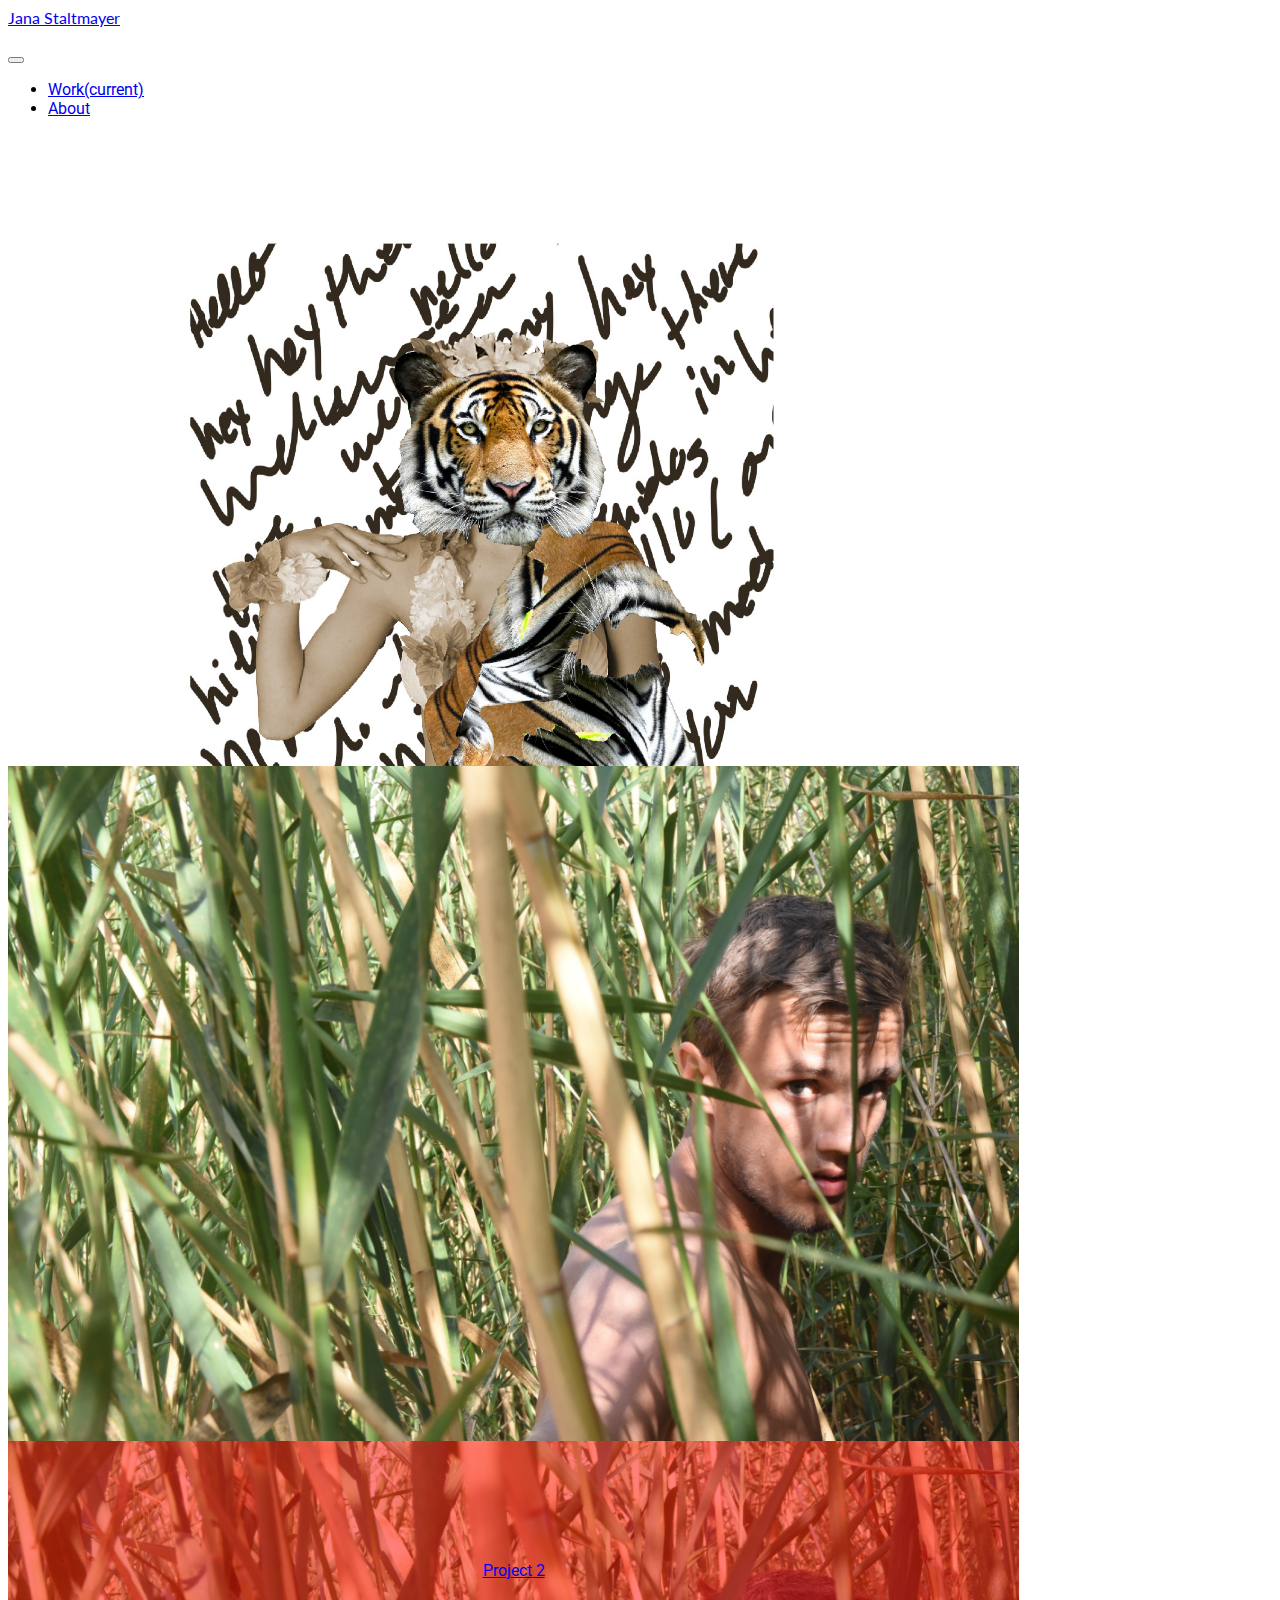
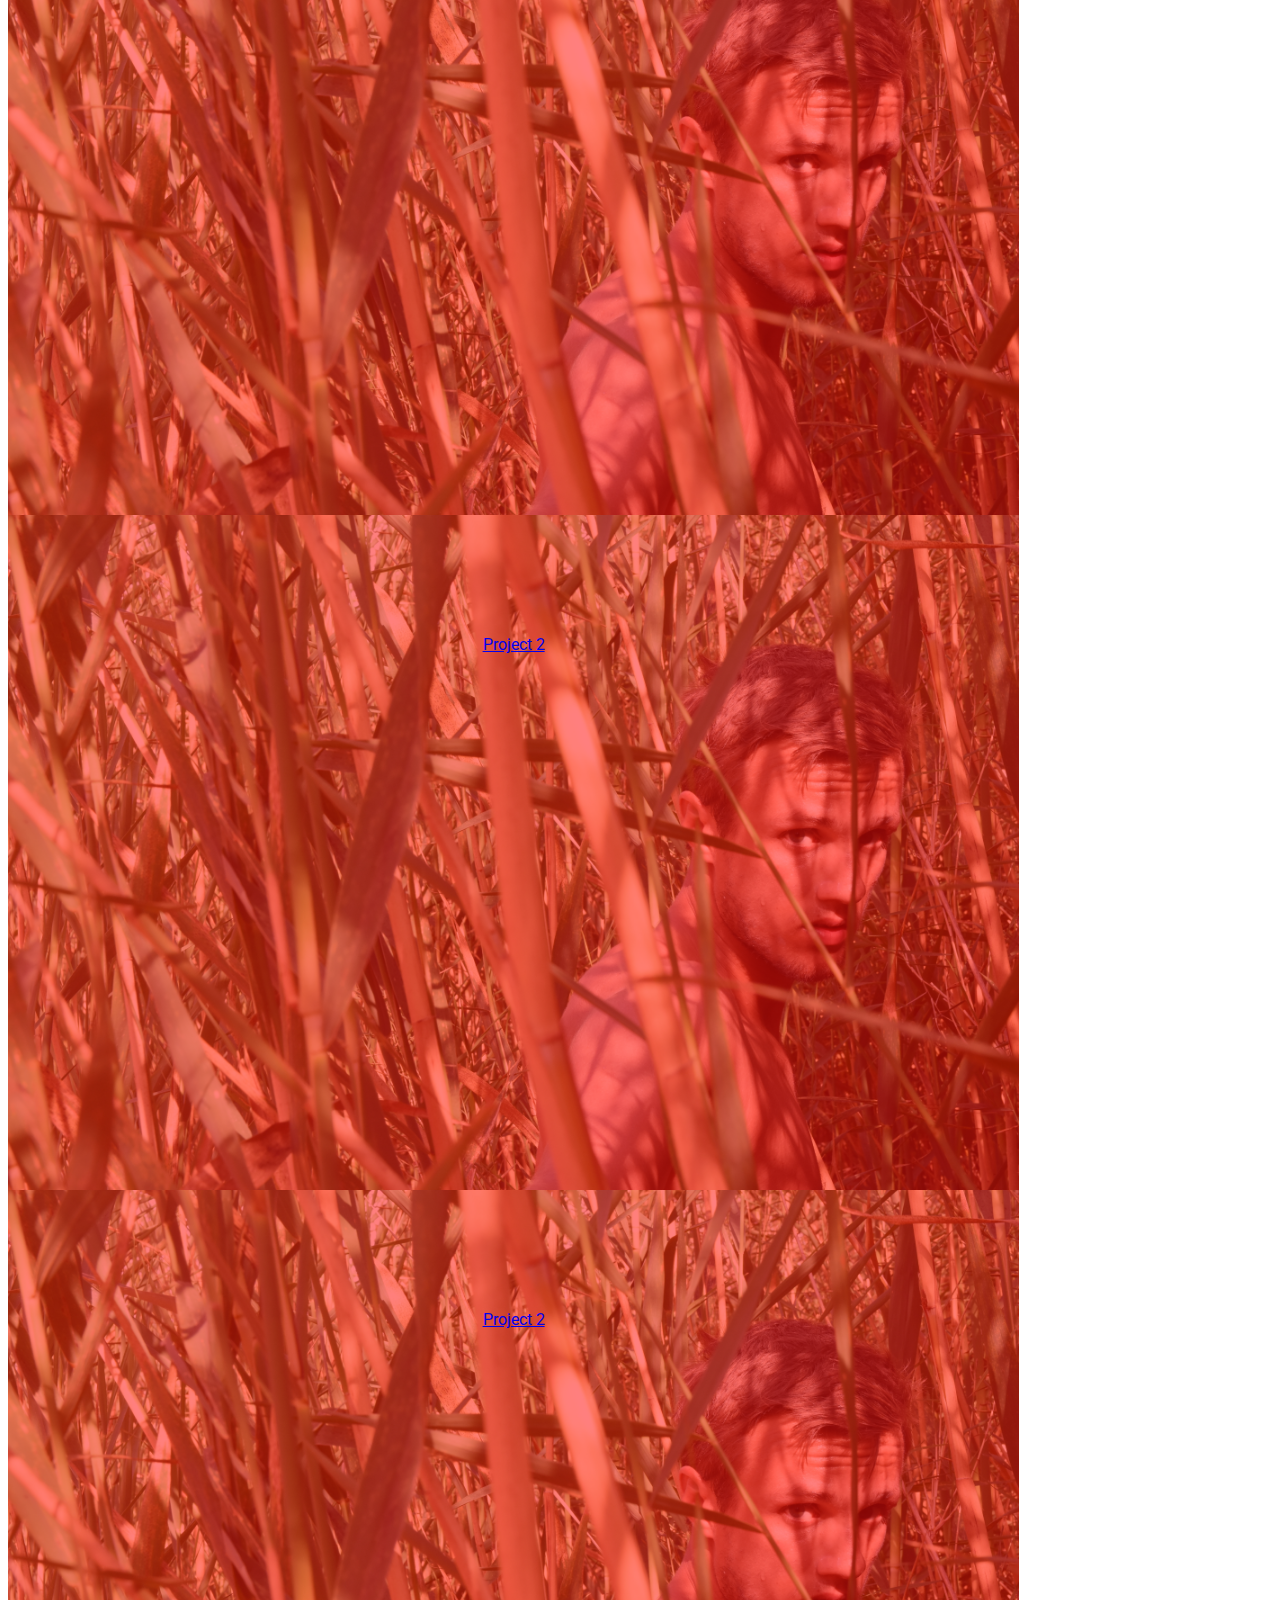
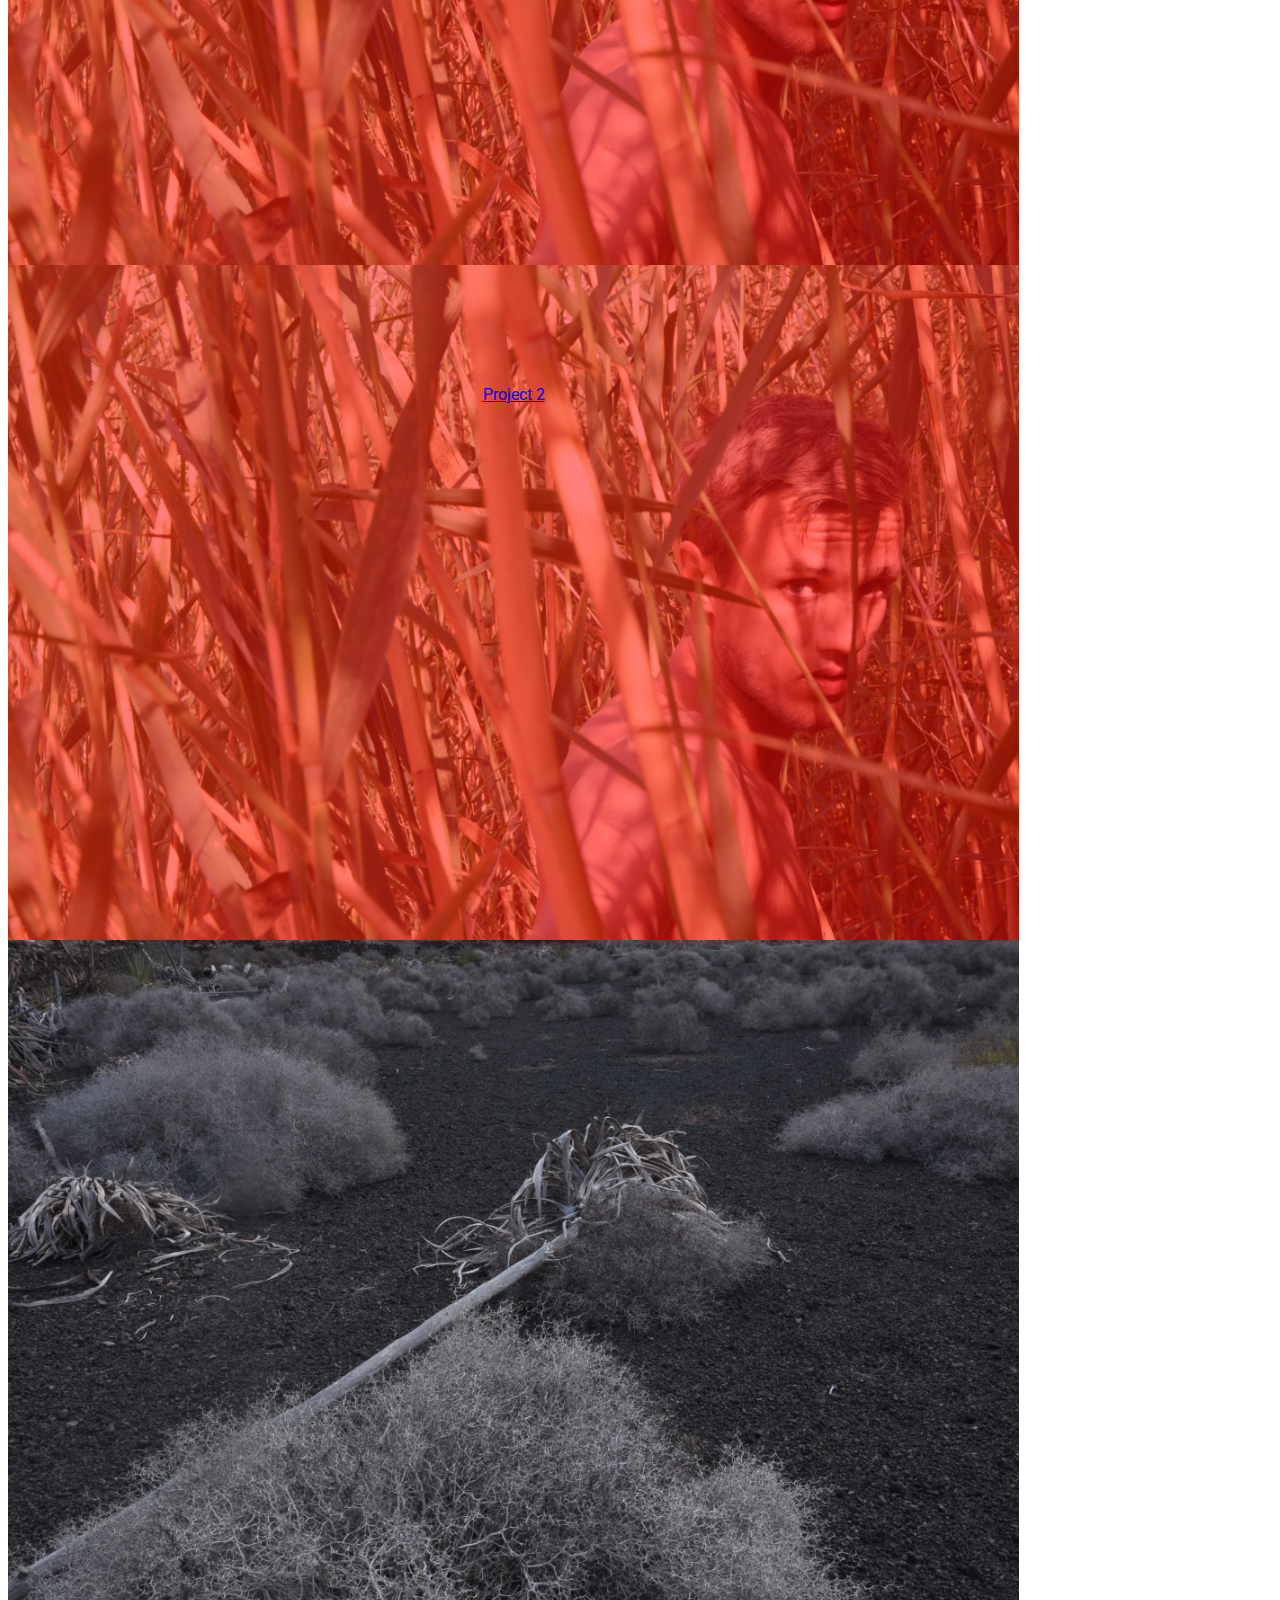
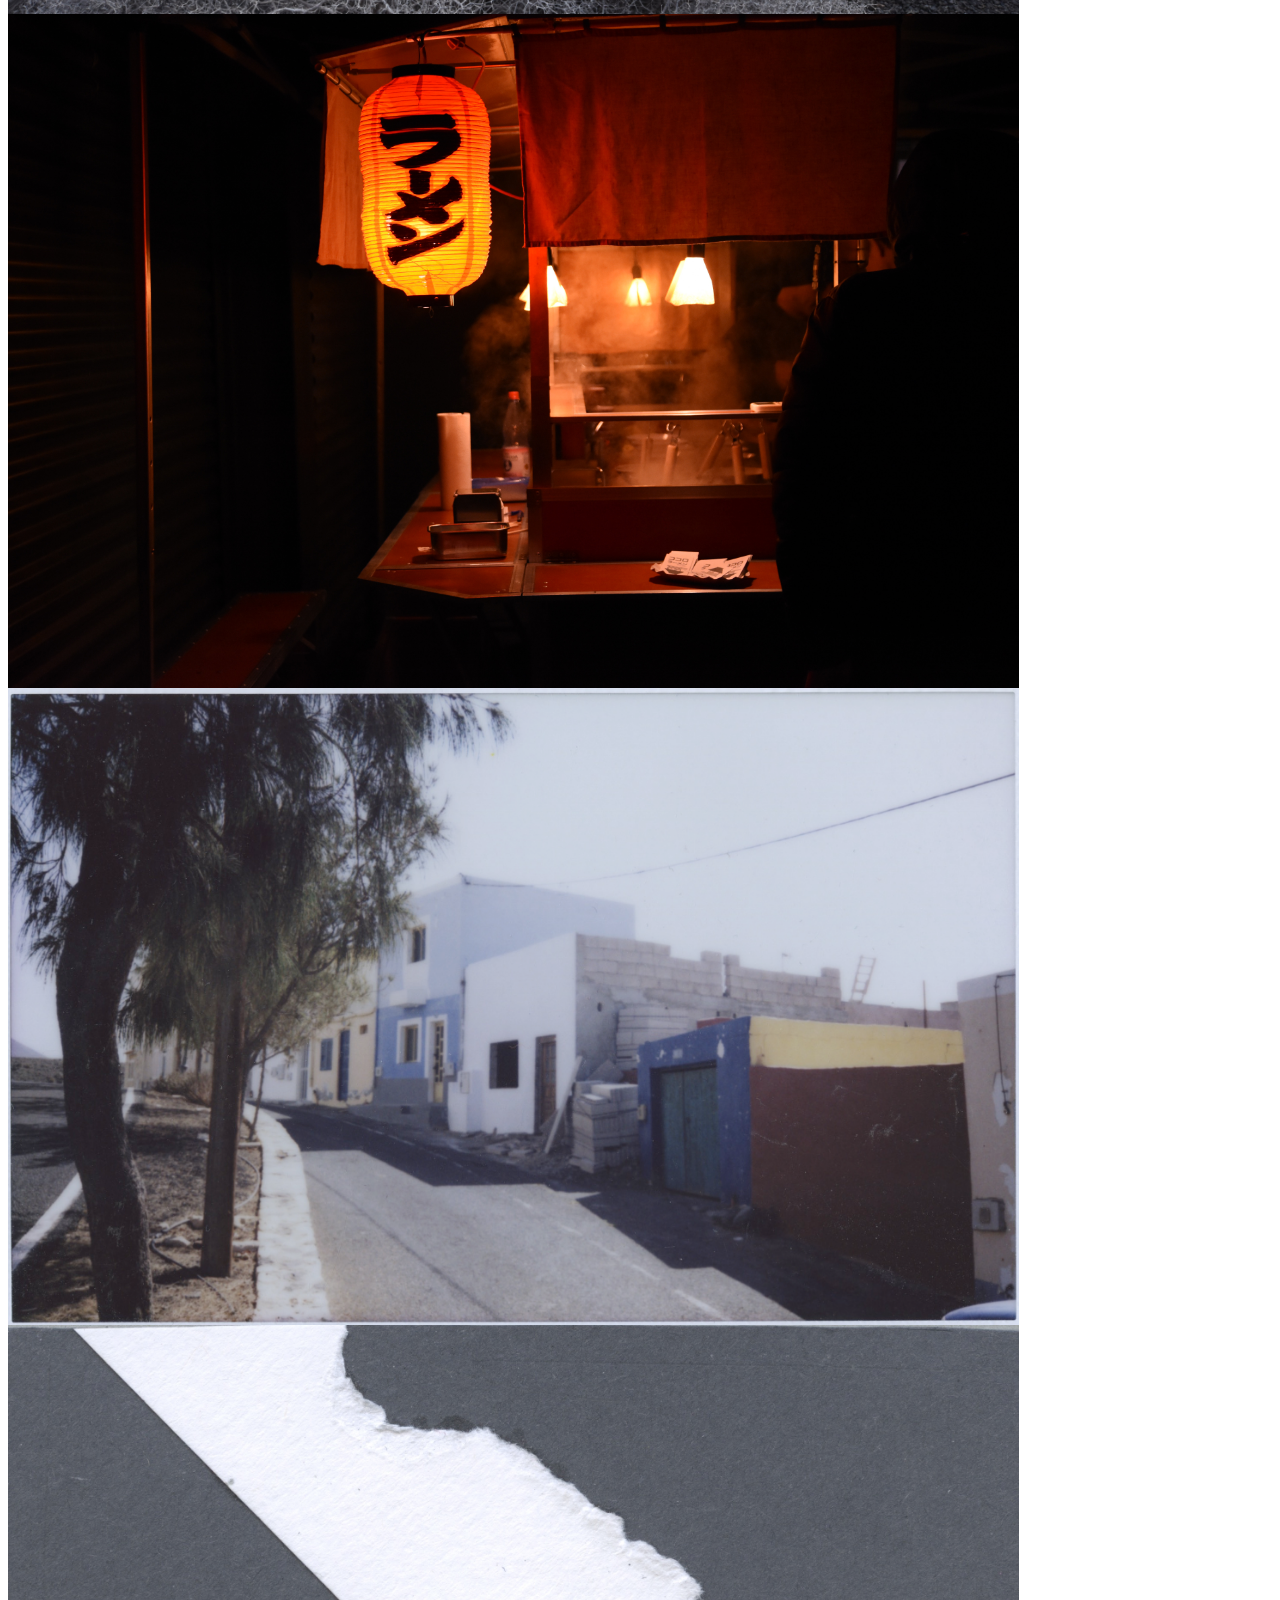
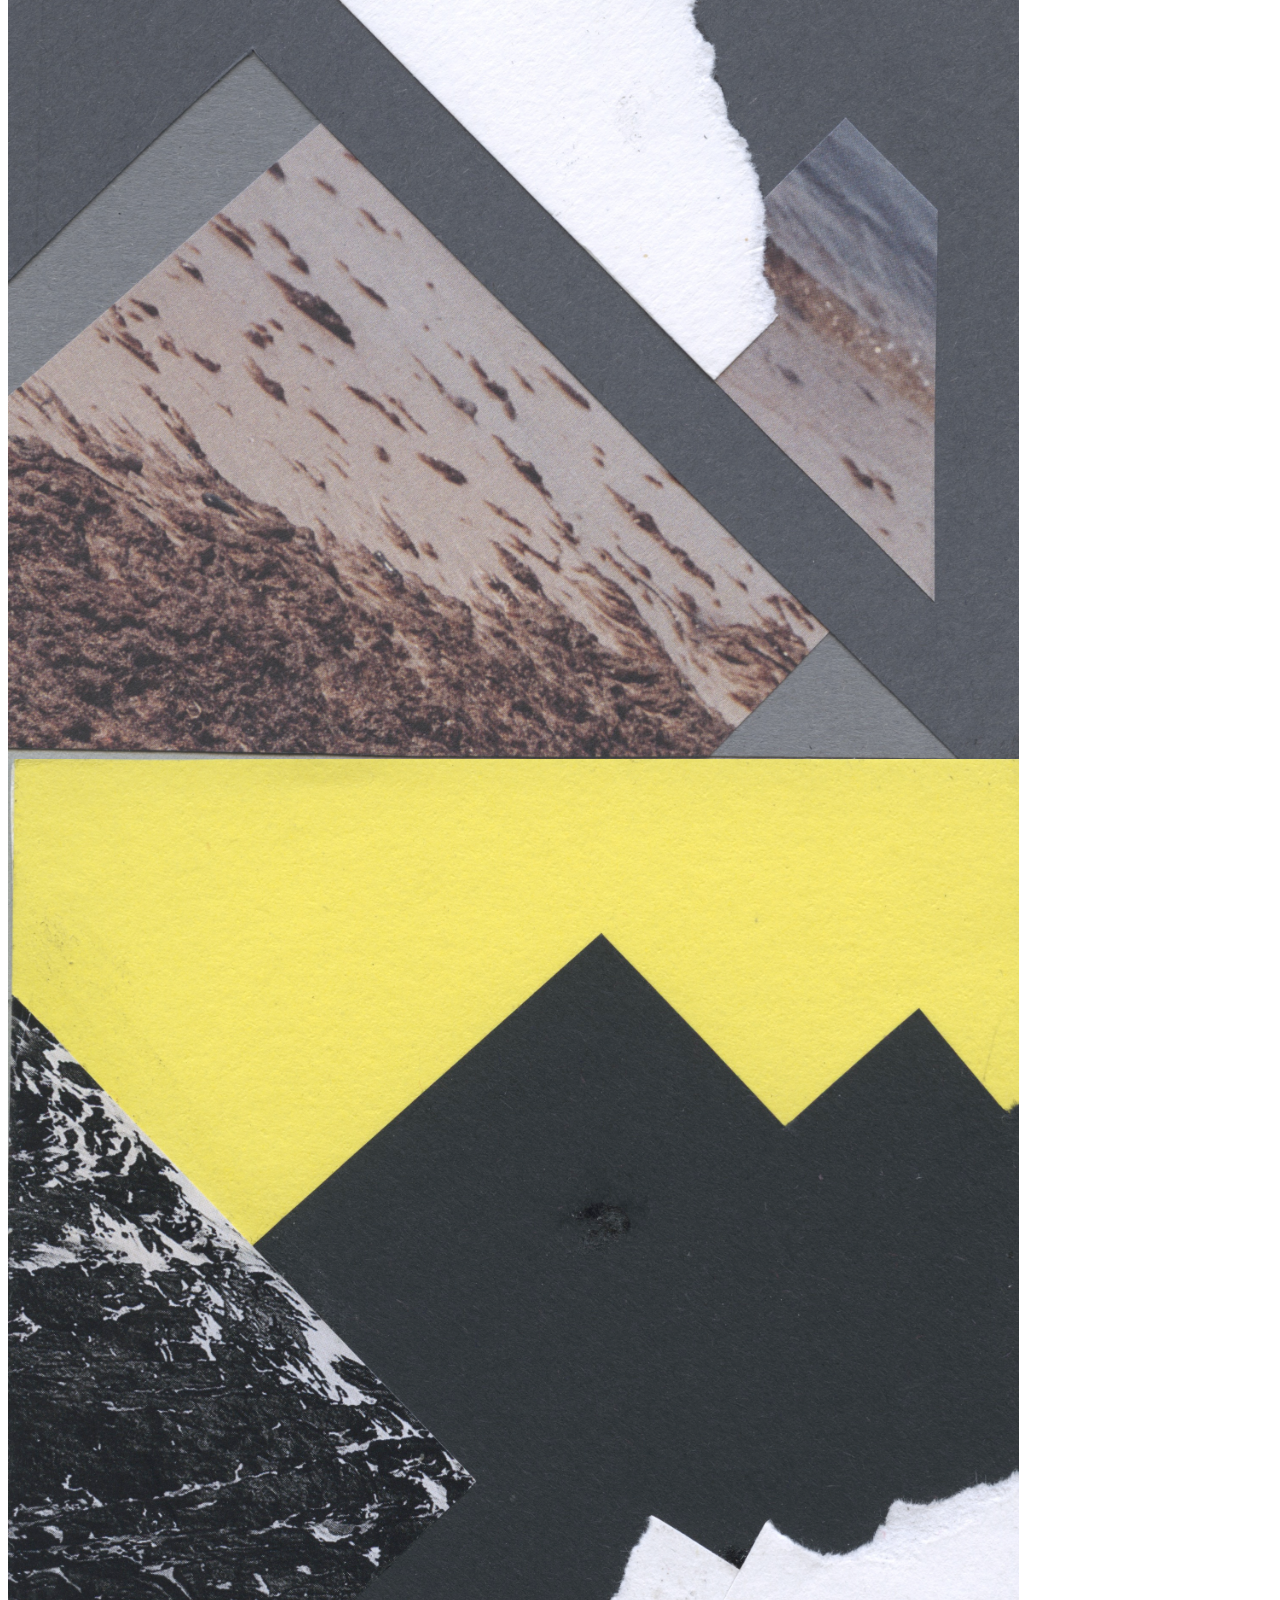
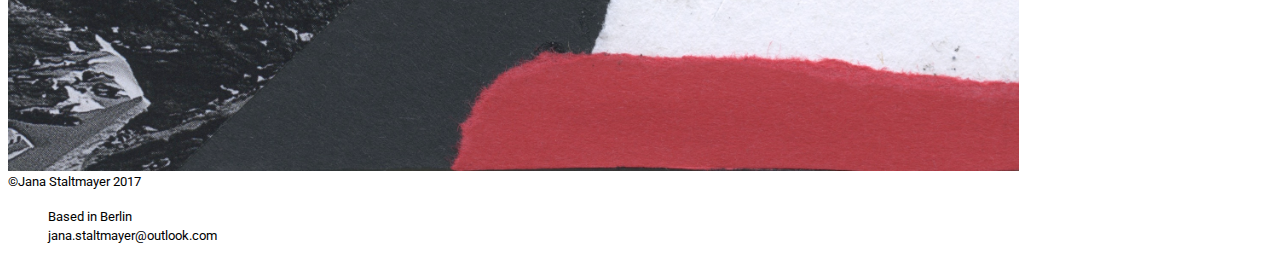
<file: index.html>
<!DOCTYPE html>

<html lang="de">

<head>
  <title>Welcome!</title>
  <meta name="viewport" content="width=device-width, initial-scale=1.0">
  <meta charset="utf-8">
  <link rel="stylesheet" href="https://maxcdn.bootstrapcdn.com/bootstrap/4.0.0-beta.2/css/bootstrap.min.css" integrity="sha384-PsH8R72JQ3SOdhVi3uxftmaW6Vc51MKb0q5P2rRUpPvrszuE4W1povHYgTpBfshb" crossorigin="anonymous">
  <link href="https://fonts.googleapis.com/css?family=Lato:300,400" rel="stylesheet">
  <link href="https://fonts.googleapis.com/css?family=Roboto" rel="stylesheet">
  <link rel="stylesheet" href="/css/anima.css">
  <link rel="stylesheet" href="css/style.css">
  <!-- eigenes stylesheet unter bootstrap um es überschreiben zu können-->
</head>

<body>
  <!-- generell: sehr verschachteltes Layout dann bei weiteren htmls für einzelprojekte?
       Unterspalte setzen= in altes div neue divs einbauen mit neuer aufteilung auf 12 spalten-->
  <div class="container">
    <!-- Größe des containers richtet sich nach gerät-->
    <section>
      <nav class="navbar navbar-expand-lg navbar-light">
    <a class="navbar-brand" href="#">Jana Staltmayer</p></a>
    <button class="navbar-toggler" type="button" data-toggle="collapse" data-target="#navbarNav" aria-controls="navbarNav" aria-expanded="false" aria-label="Toggle navigation">
      <span class="navbar-toggler-icon"></span>
    </button>
    <div class="collapse navbar-collapse" id="navbarNav">
      <ul class="navbar-nav ml-auto">
        <li class="nav-item active ">
          <a class="nav-link" href="#">Work<span class="sr-only">(current)</span></a>
        </li>
        <li class="nav-item">
          <a class="nav-link" href="#">About</a>
        </li>
      </ul>
    </div>
  </nav>
    </section>
    <section>
      <div class="row">
        <div class="col-md-12">
          <img src="img/tigerme2.jpg" alt="">
        </div>
      </div>
    </section>
    <div class="row">
      <div class="col-md-6">
        <!-- media query: Iphone 4 width=320 px soll einspaltig sein-->
        <a href="project6.html" class="projects">
          <div class="overlay-fade">
            <div class="overlay-fade-text">
              Project Name
            </div>
          </div>
          <img src="img/fabian.jpg" alt="">
        </a>
      </div>
      <div class="col-md-6">
        <div class="work">
          <div class="overlay">
          <a href="#">
            Project 2
           </a>
             </div>
           <img src="img/fabian.jpg" alt="">
        </div>
      </div>
      <div class="col-md-6">
        <div class="work">
          <div class="overlay">
          <a href="#">
            Project 2
           </a>
             </div>
           <img src="img/fabian.jpg" alt="">
        </div>
      </div>
      <div class="col-md-6">
        <div class="work">
          <div class="overlay">
          <a href="#">
            Project 2
           </a>
             </div>
           <img src="img/fabian.jpg" alt="">
        </div>
      </div>
      <div class="col-md-6">
        <div class="work">
          <div class="overlay">
          <a href="#">
            Project 2
           </a>
             </div>
           <img src="img/fabian.jpg" alt="">
        </div>
      </div>
      <div class="col-md-6">
        <a href="project5.html" class="projects">
          <div class="overlay-fade">
            <div class="overlay-fade-text">
              Project Name
            </div>
          </div>
          <img src="img/fuerte_1.jpg" alt="">
        </a>
        <!--
        <a href="project5.html" class="projects"> <img src="img/fuerte_1.jpg" alt=""> </a>-->
      </div>
      <div class="col-md-6">
        <a href="project4.html" class="projects"><img src="img/asia.jpg" alt=""></a>
      </div>
      <div class="col-md-6">
        <a href="project3.html" class="projects"><img src="img/polaroids.jpeg" alt=""></a>
      </div>
      <div class="col-md-6">
        <a href="project2.html" class="projects"><img src="img/f_w_2.jpeg" alt=""></a>
      </div>
      <div class="col-md-6">
        <a href="project1.html" class="projects"><img src="img/f_w_3.jpeg" alt=""></a>
      </div>
    </div>
    <!-- ehemalig div, section besser für html struktur?-->
    <!-- wenn Umbruch im Layout gewünscht: neues row-div anfangen-->
    <footer class="row">
      <div class="col col-md-8 text-muted">
        <small>&copy;Jana Staltmayer 2017</small>
      </div>
      <div class="col col-md-4 text-muted">
        <ul>
          <li><small>Based in Berlin</small></li>
          <li><small>jana.staltmayer@outlook.com</small></li>
        </ul>
      </div>
    </footer>
  </div>
  <!-- ende container -->

  <!-- Javascript einbinden, Ende des Dokuments = bessere Lesbarkeit -->
  <script src="https://code.jquery.com/jquery-3.2.1.slim.min.js" integrity="sha384-KJ3o2DKtIkvYIK3UENzmM7KCkRr/rE9/Qpg6aAZGJwFDMVNA/GpGFF93hXpG5KkN" crossorigin="anonymous"></script>
  <script src="https://cdnjs.cloudflare.com/ajax/libs/popper.js/1.12.3/umd/popper.min.js" integrity="sha384-vFJXuSJphROIrBnz7yo7oB41mKfc8JzQZiCq4NCceLEaO4IHwicKwpJf9c9IpFgh" crossorigin="anonymous"></script>
  <script src="https://maxcdn.bootstrapcdn.com/bootstrap/4.0.0-beta.2/js/bootstrap.min.js" integrity="sha384-alpBpkh1PFOepccYVYDB4do5UnbKysX5WZXm3XxPqe5iKTfUKjNkCk9SaVuEZflJ" crossorigin="anonymous"></script>
</body>

</html>
</file>
<file: css/anima.css>
/* alle Animation hierher auslagern */
</file>
<file: css/style.css>
/* allgemeine Einstellungen */

*{
  box-sizing: border-box;
}

body {
  font-family: 'Roboto', sans-serif;
}

.navbar-brand {
  font-family: 'Lato', sans-serif;
}

.container {
  width: 80%;
  position: relative;
}

footer li {
  list-style: none;
}

/* trying to fix animation
.col-md-6 {
  margin: 20px;
}
*/

img {
  display: block;
  width: 100%;

}

/* index-page*/

.landingpage {
  top: 0;
  position: fixed;
  margin: 0;
}

.text-center {
  position: relative;
  top: 225px;
}

.headline {
  font-size: 61pt;
}


/* Animation Landingpage

.anima1 {
  animation: anima1 2s infinite;
}

@@keyframes anima1 {
  0% {
    display: none;
  }
  40% {
    display: block;
  }
  100% {
    display: none;
  }
}

*/



/* work-page */

.katze {
  position: relative;
  top: 470px;
  font-size: 12pt;
}


/* work-page overlay-effekt */

.overlay-fade {
position: relative; /* Bilder nicht mehr sichtbar???*/
top: 0;
bottom: 0;
left: 0;
right: 0;
height: 100%;
width: 100%;
opacity: 0;
transition: 1s ease;
background-color: red;
}

a:hover .overlay-fade {
  opacity: .5;
}

.overlay-fade-text {
    color: white;
    font-size: 20px;
    position: absolute;
    top: 50%;
    left: 50%;
    transform: translate(-50%, -50%);
    -ms-transform: translate(-50%, -50%);
}



.work {
  position:relative;
}
.work .overlay{
  position:absolute;
  width:100%;
  height:100%;
  background-color: rgba(255,0,0,0.5);
  vertical-align:middle; /* unnecessary */
}

.work .overlay a {
  display:block;
  width:60%;
  margin:120px auto 0;
  text-align: center;
}

@media (max-width: 575px) {
  .work .overlay a {
    margin:80px auto 0;
  }

 }


@media (max-width: 767px) {

  .work .overlay a {
    margin:100px auto 0;
  }
 }


@media (max-width: 991px) {  }


@media (max-width: 1199px) {  }
</file>
